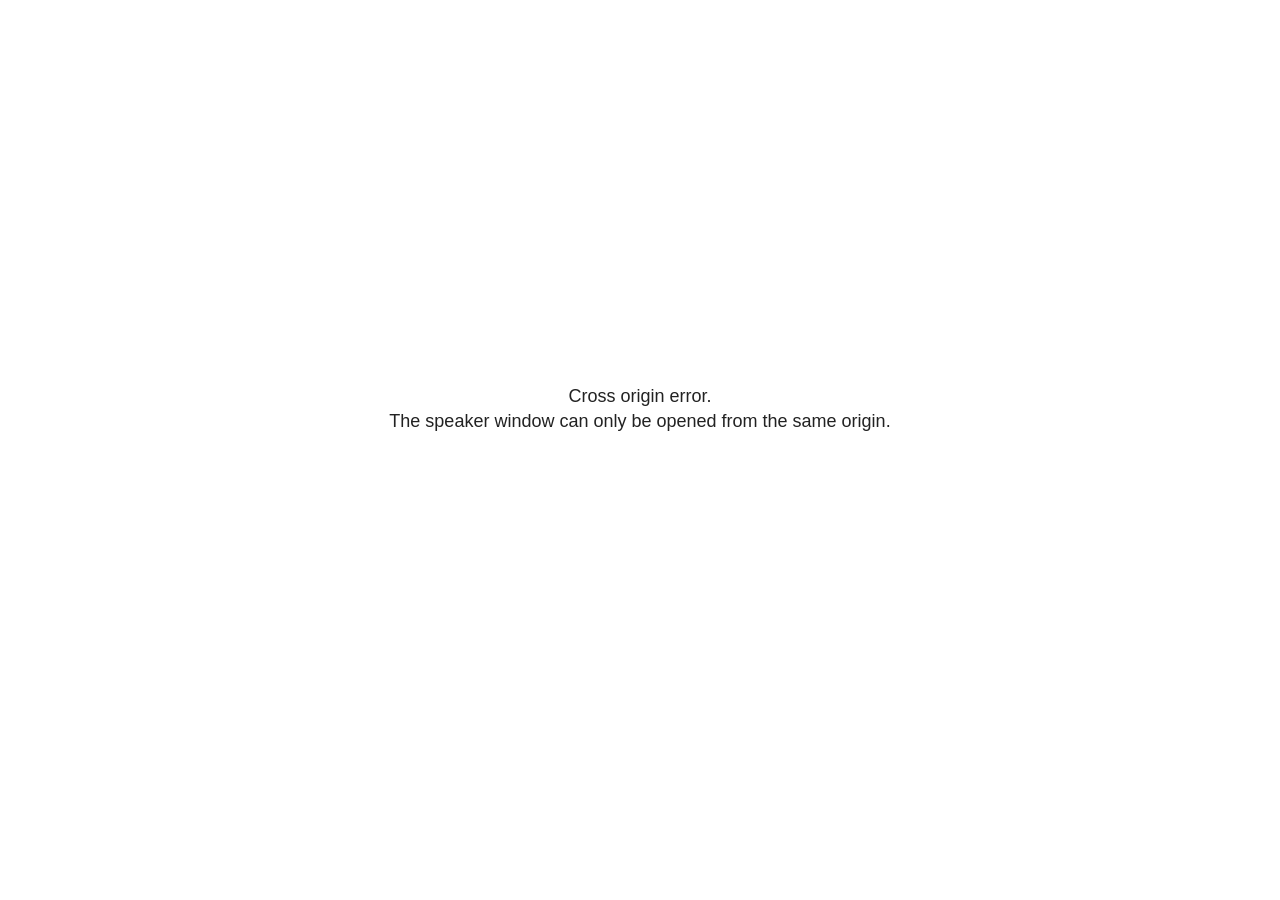
<file: talk_files/libs/revealjs/plugin/notes/speaker-view.html>
<!--
	NOTE: You need to build the notes plugin after making changes to this file.
-->
<html lang="en">
	<head>
		<meta charset="utf-8">

		<title>reveal.js - Speaker View</title>

		<style>
			body {
				font-family: Helvetica;
				font-size: 18px;
			}

			#current-slide,
			#upcoming-slide,
			#speaker-controls {
				padding: 6px;
				box-sizing: border-box;
				-moz-box-sizing: border-box;
			}

			#current-slide iframe,
			#upcoming-slide iframe {
				width: 100%;
				height: 100%;
				border: 1px solid #ddd;
			}

			#current-slide .label,
			#upcoming-slide .label {
				position: absolute;
				top: 10px;
				left: 10px;
				z-index: 2;
			}

			#connection-status {
				position: absolute;
				top: 0;
				left: 0;
				width: 100%;
				height: 100%;
				z-index: 20;
				padding: 30% 20% 20% 20%;
				font-size: 18px;
				color: #222;
				background: #fff;
				text-align: center;
				box-sizing: border-box;
				line-height: 1.4;
			}

			.overlay-element {
				height: 34px;
				line-height: 34px;
				padding: 0 10px;
				text-shadow: none;
				background: rgba( 220, 220, 220, 0.8 );
				color: #222;
				font-size: 14px;
			}

			.overlay-element.interactive:hover {
				background: rgba( 220, 220, 220, 1 );
			}

			#current-slide {
				position: absolute;
				width: 60%;
				height: 100%;
				top: 0;
				left: 0;
				padding-right: 0;
			}

			#upcoming-slide {
				position: absolute;
				width: 40%;
				height: 40%;
				right: 0;
				top: 0;
			}

			/* Speaker controls */
			#speaker-controls {
				position: absolute;
				top: 40%;
				right: 0;
				width: 40%;
				height: 60%;
				overflow: auto;
				font-size: 18px;
			}

				.speaker-controls-time.hidden,
				.speaker-controls-notes.hidden {
					display: none;
				}

				.speaker-controls-time .label,
				.speaker-controls-pace .label,
				.speaker-controls-notes .label {
					text-transform: uppercase;
					font-weight: normal;
					font-size: 0.66em;
					color: #666;
					margin: 0;
				}

				.speaker-controls-time, .speaker-controls-pace {
					border-bottom: 1px solid rgba( 200, 200, 200, 0.5 );
					margin-bottom: 10px;
					padding: 10px 16px;
					padding-bottom: 20px;
					cursor: pointer;
				}

				.speaker-controls-time .reset-button {
					opacity: 0;
					float: right;
					color: #666;
					text-decoration: none;
				}
				.speaker-controls-time:hover .reset-button {
					opacity: 1;
				}

				.speaker-controls-time .timer,
				.speaker-controls-time .clock {
					width: 50%;
				}

				.speaker-controls-time .timer,
				.speaker-controls-time .clock,
				.speaker-controls-time .pacing .hours-value,
				.speaker-controls-time .pacing .minutes-value,
				.speaker-controls-time .pacing .seconds-value {
					font-size: 1.9em;
				}

				.speaker-controls-time .timer {
					float: left;
				}

				.speaker-controls-time .clock {
					float: right;
					text-align: right;
				}

				.speaker-controls-time span.mute {
					opacity: 0.3;
				}

				.speaker-controls-time .pacing-title {
					margin-top: 5px;
				}

				.speaker-controls-time .pacing.ahead {
					color: blue;
				}

				.speaker-controls-time .pacing.on-track {
					color: green;
				}

				.speaker-controls-time .pacing.behind {
					color: red;
				}

				.speaker-controls-notes {
					padding: 10px 16px;
				}

				.speaker-controls-notes .value {
					margin-top: 5px;
					line-height: 1.4;
					font-size: 1.2em;
				}

			/* Layout selector */
			#speaker-layout {
				position: absolute;
				top: 10px;
				right: 10px;
				color: #222;
				z-index: 10;
			}
				#speaker-layout select {
					position: absolute;
					width: 100%;
					height: 100%;
					top: 0;
					left: 0;
					border: 0;
					box-shadow: 0;
					cursor: pointer;
					opacity: 0;

					font-size: 1em;
					background-color: transparent;

					-moz-appearance: none;
					-webkit-appearance: none;
					-webkit-tap-highlight-color: rgba(0, 0, 0, 0);
				}

				#speaker-layout:focus-within {
					outline: 2px solid currentColor;
					outline-offset: 3px;
				}

				#speaker-layout select:focus {
					outline: none;
					box-shadow: none;
				}

			.clear {
				clear: both;
			}

			/* Speaker layout: Wide */
			body[data-speaker-layout="wide"] #current-slide,
			body[data-speaker-layout="wide"] #upcoming-slide {
				width: 50%;
				height: 45%;
				padding: 6px;
			}

			body[data-speaker-layout="wide"] #current-slide {
				top: 0;
				left: 0;
			}

			body[data-speaker-layout="wide"] #upcoming-slide {
				top: 0;
				left: 50%;
			}

			body[data-speaker-layout="wide"] #speaker-controls {
				top: 45%;
				left: 0;
				width: 100%;
				height: 50%;
				font-size: 1.25em;
			}

			/* Speaker layout: Tall */
			body[data-speaker-layout="tall"] #current-slide,
			body[data-speaker-layout="tall"] #upcoming-slide {
				width: 45%;
				height: 50%;
				padding: 6px;
			}

			body[data-speaker-layout="tall"] #current-slide {
				top: 0;
				left: 0;
			}

			body[data-speaker-layout="tall"] #upcoming-slide {
				top: 50%;
				left: 0;
			}

			body[data-speaker-layout="tall"] #speaker-controls {
				padding-top: 40px;
				top: 0;
				left: 45%;
				width: 55%;
				height: 100%;
				font-size: 1.25em;
			}

			/* Speaker layout: Notes only */
			body[data-speaker-layout="notes-only"] #current-slide,
			body[data-speaker-layout="notes-only"] #upcoming-slide {
				display: none;
			}

			body[data-speaker-layout="notes-only"] #speaker-controls {
				padding-top: 40px;
				top: 0;
				left: 0;
				width: 100%;
				height: 100%;
				font-size: 1.25em;
			}

			@media screen and (max-width: 1080px) {
				body[data-speaker-layout="default"] #speaker-controls {
					font-size: 16px;
				}
			}

			@media screen and (max-width: 900px) {
				body[data-speaker-layout="default"] #speaker-controls {
					font-size: 14px;
				}
			}

			@media screen and (max-width: 800px) {
				body[data-speaker-layout="default"] #speaker-controls {
					font-size: 12px;
				}
			}

		</style>
	</head>

	<body>

		<div id="connection-status">Loading speaker view...</div>

		<div id="current-slide" role="region" aria-label="Current slide"></div>
		<div id="upcoming-slide" role="region" aria-label="Upcoming slide"><span class="overlay-element label">Upcoming</span></div>
		<div id="speaker-controls">
			<div class="speaker-controls-time" role="region" aria-label="Time">
				<h4 class="label">Time <span class="reset-button">Click to Reset</span></h4>
				<div class="clock">
					<span class="clock-value">0:00 AM</span>
				</div>
				<div class="timer">
					<span class="hours-value">00</span><span class="minutes-value">:00</span><span class="seconds-value">:00</span>
				</div>
				<div class="clear"></div>

				<h4 class="label pacing-title" style="display: none">Pacing – Time to finish current slide</h4>
				<div class="pacing" style="display: none">
					<span class="hours-value">00</span><span class="minutes-value">:00</span><span class="seconds-value">:00</span>
				</div>
			</div>

			<div class="speaker-controls-notes hidden" role="region" aria-label="Speaker notes">
				<h4 class="label">Notes</h4>
				<div class="value"></div>
			</div>
		</div>
		<div id="speaker-layout" class="overlay-element interactive">
			<label for="speaker-layout-dropdown" class="speaker-layout-label">Layout</label><span class="speaker-layout-value" aria-hidden="true"></span>
			<select id="speaker-layout-dropdown" class="speaker-layout-dropdown"></select>
		</div>

		<script>

			(function() {

				var notes,
					notesValue,
					currentState,
					currentSlide,
					upcomingSlide,
					layoutLabel,
					layoutDropdown,
					pendingCalls = {},
					lastRevealApiCallId = 0,
					connected = false

				var connectionStatus = document.querySelector( '#connection-status' );

				var SPEAKER_LAYOUTS = {
					'default': 'Default',
					'wide': 'Wide',
					'tall': 'Tall',
					'notes-only': 'Notes only'
				};

				setupLayout();

				let openerOrigin;

				try {
					openerOrigin = window.opener.location.origin;
				}
				catch ( error ) { console.warn( error ) }

				// In order to prevent XSS, the speaker view will only run if its
				// opener has the same origin as itself
				if( window.location.origin !== openerOrigin ) {
					connectionStatus.innerHTML = 'Cross origin error.<br>The speaker window can only be opened from the same origin.';
					return;
				}

				var connectionTimeout = setTimeout( function() {
					connectionStatus.innerHTML = 'Error connecting to main window.<br>Please try closing and reopening the speaker view.';
				}, 5000 );

				window.addEventListener( 'message', function( event ) {

					// Validate the origin of all messages to avoid parsing messages
					// that aren't meant for us. Ignore when running off file:// so
					// that the speaker view continues to work without a web server.
					if( window.location.origin !== event.origin && window.location.origin !== 'file://' ) {
						return
					}

					clearTimeout( connectionTimeout );
					connectionStatus.style.display = 'none';

					var data = JSON.parse( event.data );

					// The overview mode is only useful to the reveal.js instance
					// where navigation occurs so we don't sync it
					if( data.state ) delete data.state.overview;

					// Messages sent by the notes plugin inside of the main window
					if( data && data.namespace === 'reveal-notes' ) {
						if( data.type === 'connect' ) {
							handleConnectMessage( data );
						}
						else if( data.type === 'state' ) {
							handleStateMessage( data );
						}
						else if( data.type === 'return' ) {
							pendingCalls[data.callId](data.result);
							delete pendingCalls[data.callId];
						}
					}
					// Messages sent by the reveal.js inside of the current slide preview
					else if( data && data.namespace === 'reveal' ) {
						if( /ready/.test( data.eventName ) ) {
							// Send a message back to notify that the handshake is complete
							window.opener.postMessage( JSON.stringify({ namespace: 'reveal-notes', type: 'connected'} ), '*' );
						}
						else if( /slidechanged|fragmentshown|fragmenthidden|paused|resumed/.test( data.eventName ) && currentState !== JSON.stringify( data.state ) ) {

							dispatchStateToMainWindow( data.state );

						}
					}

				} );

				/**
				 * Updates the presentation in the main window to match the state
				 * of the presentation in the notes window.
				 */
				const dispatchStateToMainWindow = debounce(( state ) => {
					window.opener.postMessage( JSON.stringify({ method: 'setState', args: [ state ]} ), '*' );
				}, 500);

				/**
				 * Asynchronously calls the Reveal.js API of the main frame.
				 */
				function callRevealApi( methodName, methodArguments, callback ) {

					var callId = ++lastRevealApiCallId;
					pendingCalls[callId] = callback;
					window.opener.postMessage( JSON.stringify( {
						namespace: 'reveal-notes',
						type: 'call',
						callId: callId,
						methodName: methodName,
						arguments: methodArguments
					} ), '*' );

				}

				/**
				 * Called when the main window is trying to establish a
				 * connection.
				 */
				function handleConnectMessage( data ) {

					if( connected === false ) {
						connected = true;

						setupIframes( data );
						setupKeyboard();
						setupNotes();
						setupTimer();
						setupHeartbeat();
					}

				}

				/**
				 * Called when the main window sends an updated state.
				 */
				function handleStateMessage( data ) {

					// Store the most recently set state to avoid circular loops
					// applying the same state
					currentState = JSON.stringify( data.state );

					// No need for updating the notes in case of fragment changes
					if ( data.notes ) {
						notes.classList.remove( 'hidden' );
						notesValue.style.whiteSpace = data.whitespace;
						if( data.markdown ) {
							notesValue.innerHTML = marked( data.notes );
						}
						else {
							notesValue.innerHTML = data.notes;
						}
					}
					else {
						notes.classList.add( 'hidden' );
					}

					// Update the note slides
					currentSlide.contentWindow.postMessage( JSON.stringify({ method: 'setState', args: [ data.state ] }), '*' );
					upcomingSlide.contentWindow.postMessage( JSON.stringify({ method: 'setState', args: [ data.state ] }), '*' );
					upcomingSlide.contentWindow.postMessage( JSON.stringify({ method: 'next' }), '*' );

				}

				// Limit to max one state update per X ms
				handleStateMessage = debounce( handleStateMessage, 200 );

				/**
				 * Forward keyboard events to the current slide window.
				 * This enables keyboard events to work even if focus
				 * isn't set on the current slide iframe.
				 *
				 * Block F5 default handling, it reloads and disconnects
				 * the speaker notes window.
				 */
				function setupKeyboard() {

					document.addEventListener( 'keydown', function( event ) {
						if( event.keyCode === 116 || ( event.metaKey && event.keyCode === 82 ) ) {
							event.preventDefault();
							return false;
						}
						// Let native controls handle their own keys without advancing slides.
						if( event.target.closest( 'input, select, textarea, button, [contenteditable]' ) ) return;

						currentSlide.contentWindow.postMessage( JSON.stringify({ method: 'triggerKey', args: [ event.keyCode ] }), '*' );
					} );

				}

				/**
				 * Creates the preview iframes.
				 */
				function setupIframes( data ) {

					var params = [
						'receiver',
						'progress=false',
						'history=false',
						'transition=none',
						'autoSlide=0',
						'backgroundTransition=none'
					].join( '&' );

					var urlSeparator = /\?/.test(data.url) ? '&' : '?';
					var hash = '#/' + data.state.indexh + '/' + data.state.indexv;
					var currentURL = data.url + urlSeparator + params + '&scrollActivationWidth=false&postMessageEvents=true' + hash;
					var upcomingURL = data.url + urlSeparator + params + '&scrollActivationWidth=false&controls=false' + hash;

					currentSlide = document.createElement( 'iframe' );
					currentSlide.setAttribute( 'title', 'Current slide preview' );
					currentSlide.setAttribute( 'width', 1280 );
					currentSlide.setAttribute( 'height', 1024 );
					currentSlide.setAttribute( 'src', currentURL );
					document.querySelector( '#current-slide' ).appendChild( currentSlide );

					upcomingSlide = document.createElement( 'iframe' );
					upcomingSlide.setAttribute( 'title', 'Upcoming slide preview' );
					upcomingSlide.setAttribute( 'width', 640 );
					upcomingSlide.setAttribute( 'height', 512 );
					upcomingSlide.setAttribute( 'src', upcomingURL );
					document.querySelector( '#upcoming-slide' ).appendChild( upcomingSlide );

				}

				/**
				 * Setup the notes UI.
				 */
				function setupNotes() {

					notes = document.querySelector( '.speaker-controls-notes' );
					notesValue = document.querySelector( '.speaker-controls-notes .value' );

				}

				/**
				 * We send out a heartbeat at all times to ensure we can
				 * reconnect with the main presentation window after reloads.
				 */
				function setupHeartbeat() {

					setInterval( () => {
						window.opener.postMessage( JSON.stringify({ namespace: 'reveal-notes', type: 'heartbeat'} ), '*' );
					}, 1000 );

				}

				function getTimings( callback ) {

					callRevealApi( 'getSlidesAttributes', [], function ( slideAttributes ) {
						callRevealApi( 'getConfig', [], function ( config ) {
							var totalTime = config.totalTime;
							var minTimePerSlide = config.minimumTimePerSlide || 0;
							var defaultTiming = config.defaultTiming;
							if ((defaultTiming == null) && (totalTime == null)) {
								callback(null);
								return;
							}
							// Setting totalTime overrides defaultTiming
							if (totalTime) {
								defaultTiming = 0;
							}
							var timings = [];
							for ( var i in slideAttributes ) {
								var slide = slideAttributes[ i ];
								var timing = defaultTiming;
								if( slide.hasOwnProperty( 'data-timing' )) {
									var t = slide[ 'data-timing' ];
									timing = parseInt(t);
									if( isNaN(timing) ) {
										console.warn("Could not parse timing '" + t + "' of slide " + i + "; using default of " + defaultTiming);
										timing = defaultTiming;
									}
								}
								timings.push(timing);
							}
							if ( totalTime ) {
								// After we've allocated time to individual slides, we summarize it and
								// subtract it from the total time
								var remainingTime = totalTime - timings.reduce( function(a, b) { return a + b; }, 0 );
								// The remaining time is divided by the number of slides that have 0 seconds
								// allocated at the moment, giving the average time-per-slide on the remaining slides
								var remainingSlides = (timings.filter( function(x) { return x == 0 }) ).length
								var timePerSlide = Math.round( remainingTime / remainingSlides, 0 )
								// And now we replace every zero-value timing with that average
								timings = timings.map( function(x) { return (x==0 ? timePerSlide : x) } );
							}
							var slidesUnderMinimum = timings.filter( function(x) { return (x < minTimePerSlide) } ).length
							if ( slidesUnderMinimum ) {
								message = "The pacing time for " + slidesUnderMinimum + " slide(s) is under the configured minimum of " + minTimePerSlide + " seconds. Check the data-timing attribute on individual slides, or consider increasing the totalTime or minimumTimePerSlide configuration options (or removing some slides).";
								alert(message);
							}
							callback( timings );
						} );
					} );

				}

				/**
				 * Return the number of seconds allocated for presenting
				 * all slides up to and including this one.
				 */
				function getTimeAllocated( timings, callback ) {

					callRevealApi( 'getSlidePastCount', [], function ( currentSlide ) {
						var allocated = 0;
						for (var i in timings.slice(0, currentSlide + 1)) {
							allocated += timings[i];
						}
						callback( allocated );
					} );

				}

				/**
				 * Create the timer and clock and start updating them
				 * at an interval.
				 */
				function setupTimer() {

					var start = new Date(),
					timeEl = document.querySelector( '.speaker-controls-time' ),
					clockEl = timeEl.querySelector( '.clock-value' ),
					hoursEl = timeEl.querySelector( '.hours-value' ),
					minutesEl = timeEl.querySelector( '.minutes-value' ),
					secondsEl = timeEl.querySelector( '.seconds-value' ),
					pacingTitleEl = timeEl.querySelector( '.pacing-title' ),
					pacingEl = timeEl.querySelector( '.pacing' ),
					pacingHoursEl = pacingEl.querySelector( '.hours-value' ),
					pacingMinutesEl = pacingEl.querySelector( '.minutes-value' ),
					pacingSecondsEl = pacingEl.querySelector( '.seconds-value' );

					var timings = null;
					getTimings( function ( _timings ) {

						timings = _timings;
						if (_timings !== null) {
							pacingTitleEl.style.removeProperty('display');
							pacingEl.style.removeProperty('display');
						}

						// Update once directly
						_updateTimer();

						// Then update every second
						setInterval( _updateTimer, 1000 );

					} );


					function _resetTimer() {

						if (timings == null) {
							start = new Date();
							_updateTimer();
						}
						else {
							// Reset timer to beginning of current slide
							getTimeAllocated( timings, function ( slideEndTimingSeconds ) {
								var slideEndTiming = slideEndTimingSeconds * 1000;
								callRevealApi( 'getSlidePastCount', [], function ( currentSlide ) {
									var currentSlideTiming = timings[currentSlide] * 1000;
									var previousSlidesTiming = slideEndTiming - currentSlideTiming;
									var now = new Date();
									start = new Date(now.getTime() - previousSlidesTiming);
									_updateTimer();
								} );
							} );
						}

					}

					timeEl.addEventListener( 'click', function() {
						_resetTimer();
						return false;
					} );

					function _displayTime( hrEl, minEl, secEl, time) {

						var sign = Math.sign(time) == -1 ? "-" : "";
						time = Math.abs(Math.round(time / 1000));
						var seconds = time % 60;
						var minutes = Math.floor( time / 60 ) % 60 ;
						var hours = Math.floor( time / ( 60 * 60 )) ;
						hrEl.innerHTML = sign + zeroPadInteger( hours );
						if (hours == 0) {
							hrEl.classList.add( 'mute' );
						}
						else {
							hrEl.classList.remove( 'mute' );
						}
						minEl.innerHTML = ':' + zeroPadInteger( minutes );
						if (hours == 0 && minutes == 0) {
							minEl.classList.add( 'mute' );
						}
						else {
							minEl.classList.remove( 'mute' );
						}
						secEl.innerHTML = ':' + zeroPadInteger( seconds );
					}

					function _updateTimer() {

						var diff, hours, minutes, seconds,
						now = new Date();

						diff = now.getTime() - start.getTime();

						clockEl.innerHTML = now.toLocaleTimeString( 'en-US', { hour12: true, hour: '2-digit', minute:'2-digit' } );
						_displayTime( hoursEl, minutesEl, secondsEl, diff );
						if (timings !== null) {
							_updatePacing(diff);
						}

					}

					function _updatePacing(diff) {

						getTimeAllocated( timings, function ( slideEndTimingSeconds ) {
							var slideEndTiming = slideEndTimingSeconds * 1000;

							callRevealApi( 'getSlidePastCount', [], function ( currentSlide ) {
								var currentSlideTiming = timings[currentSlide] * 1000;
								var timeLeftCurrentSlide = slideEndTiming - diff;
								if (timeLeftCurrentSlide < 0) {
									pacingEl.className = 'pacing behind';
								}
								else if (timeLeftCurrentSlide < currentSlideTiming) {
									pacingEl.className = 'pacing on-track';
								}
								else {
									pacingEl.className = 'pacing ahead';
								}
								_displayTime( pacingHoursEl, pacingMinutesEl, pacingSecondsEl, timeLeftCurrentSlide );
							} );
						} );
					}

				}

				/**
				 * Sets up the speaker view layout and layout selector.
				 */
				function setupLayout() {

					layoutDropdown = document.querySelector( '.speaker-layout-dropdown' );
					layoutLabel = document.querySelector( '.speaker-layout-value' );

					// Render the list of available layouts
					for( var id in SPEAKER_LAYOUTS ) {
						var option = document.createElement( 'option' );
						option.setAttribute( 'value', id );
						option.textContent = SPEAKER_LAYOUTS[ id ];
						layoutDropdown.appendChild( option );
					}

					// Monitor the dropdown for changes
					layoutDropdown.addEventListener( 'change', function( event ) {

						setLayout( layoutDropdown.value );

					}, false );

					// Restore any currently persisted layout
					setLayout( getLayout() );

				}

				/**
				 * Sets a new speaker view layout. The layout is persisted
				 * in local storage.
				 */
				function setLayout( value ) {

					var title = SPEAKER_LAYOUTS[ value ];

					layoutLabel.textContent = title ? ( ': ' + title ) : '';
					layoutDropdown.value = value;

					document.body.setAttribute( 'data-speaker-layout', value );

					// Persist locally
					if( supportsLocalStorage() ) {
						window.localStorage.setItem( 'reveal-speaker-layout', value );
					}

				}

				/**
				 * Returns the ID of the most recently set speaker layout
				 * or our default layout if none has been set.
				 */
				function getLayout() {

					if( supportsLocalStorage() ) {
						var layout = window.localStorage.getItem( 'reveal-speaker-layout' );
						if( layout ) {
							return layout;
						}
					}

					// Default to the first record in the layouts hash
					for( var id in SPEAKER_LAYOUTS ) {
						return id;
					}

				}

				function supportsLocalStorage() {

					try {
						localStorage.setItem('test', 'test');
						localStorage.removeItem('test');
						return true;
					}
					catch( e ) {
						return false;
					}

				}

				function zeroPadInteger( num ) {

					var str = '00' + parseInt( num );
					return str.substring( str.length - 2 );

				}

				/**
				 * Limits the frequency at which a function can be called.
				 */
				function debounce( fn, ms ) {

					var lastTime = 0,
						timeout;

					return function() {

						var args = arguments;
						var context = this;

						clearTimeout( timeout );

						var timeSinceLastCall = Date.now() - lastTime;
						if( timeSinceLastCall > ms ) {
							fn.apply( context, args );
							lastTime = Date.now();
						}
						else {
							timeout = setTimeout( function() {
								fn.apply( context, args );
								lastTime = Date.now();
							}, ms - timeSinceLastCall );
						}

					}

				}

			})();

		</script>
	</body>
</html>
</file>
